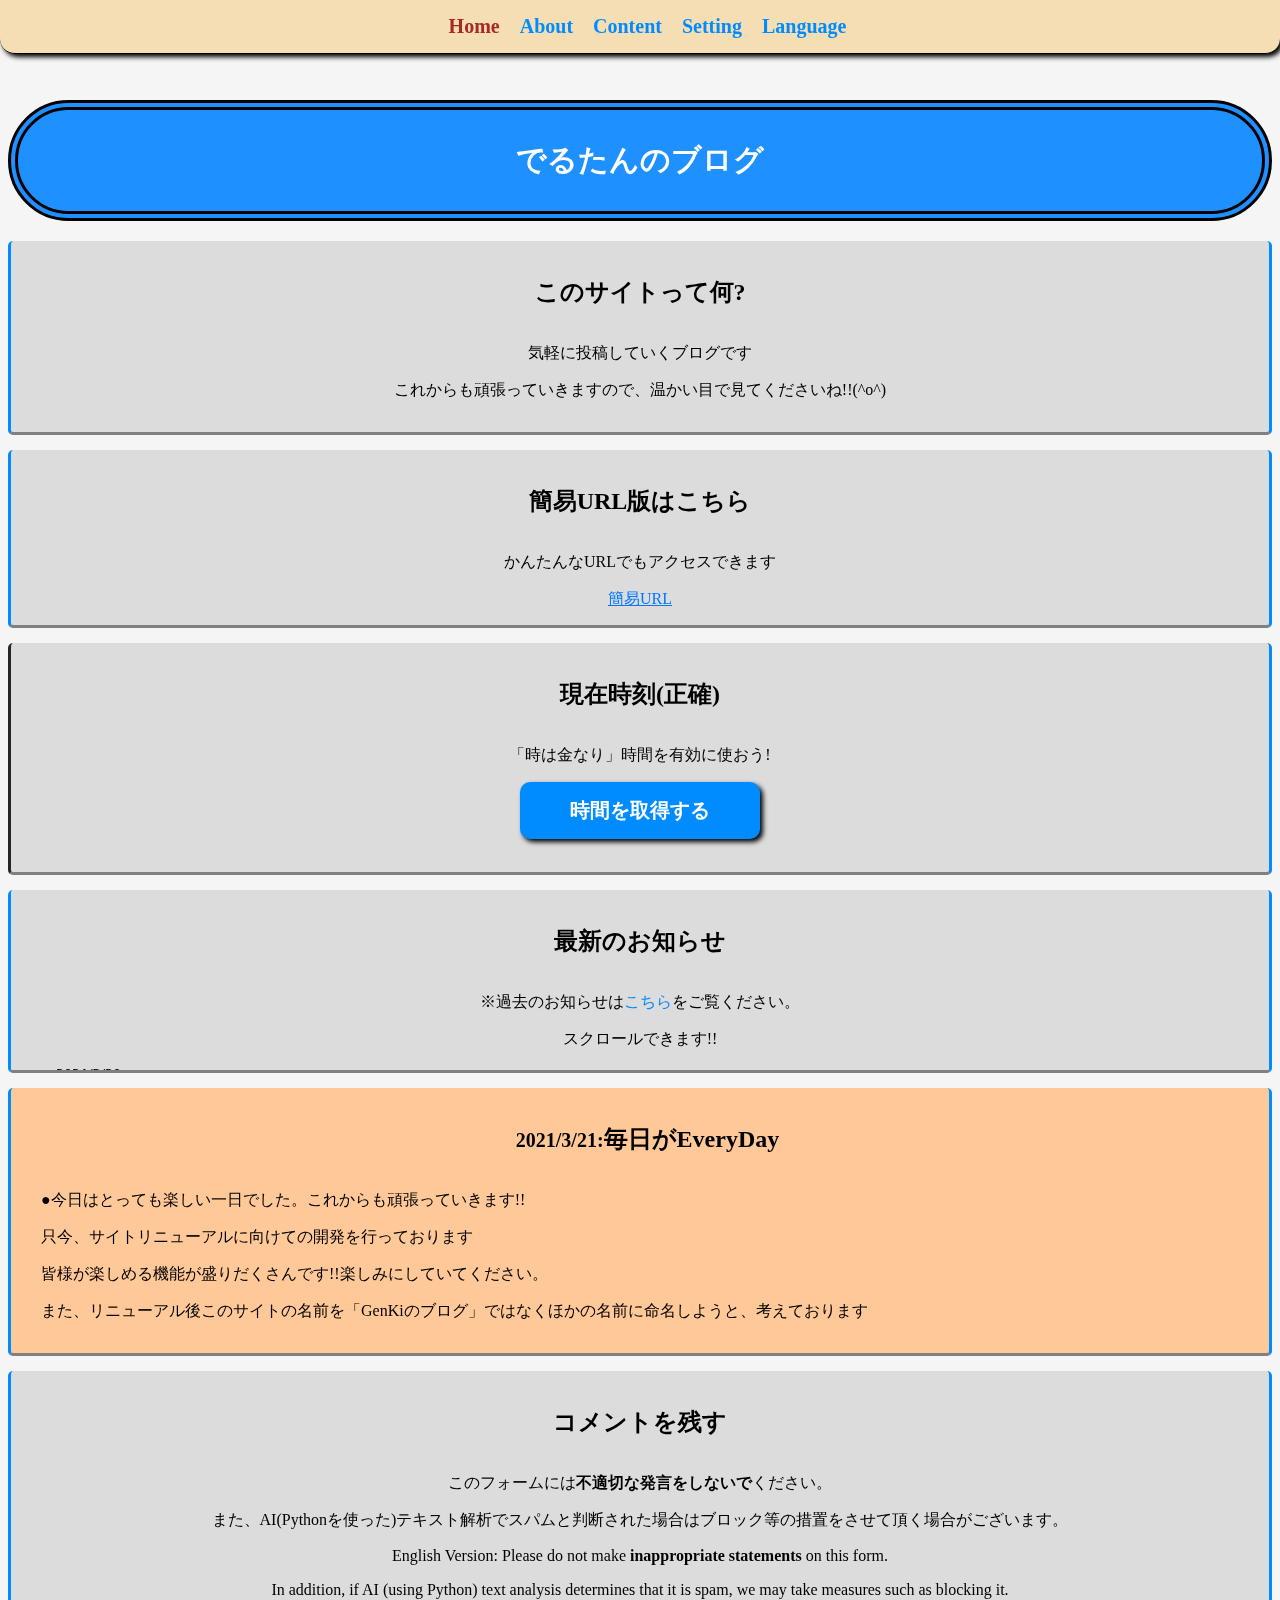
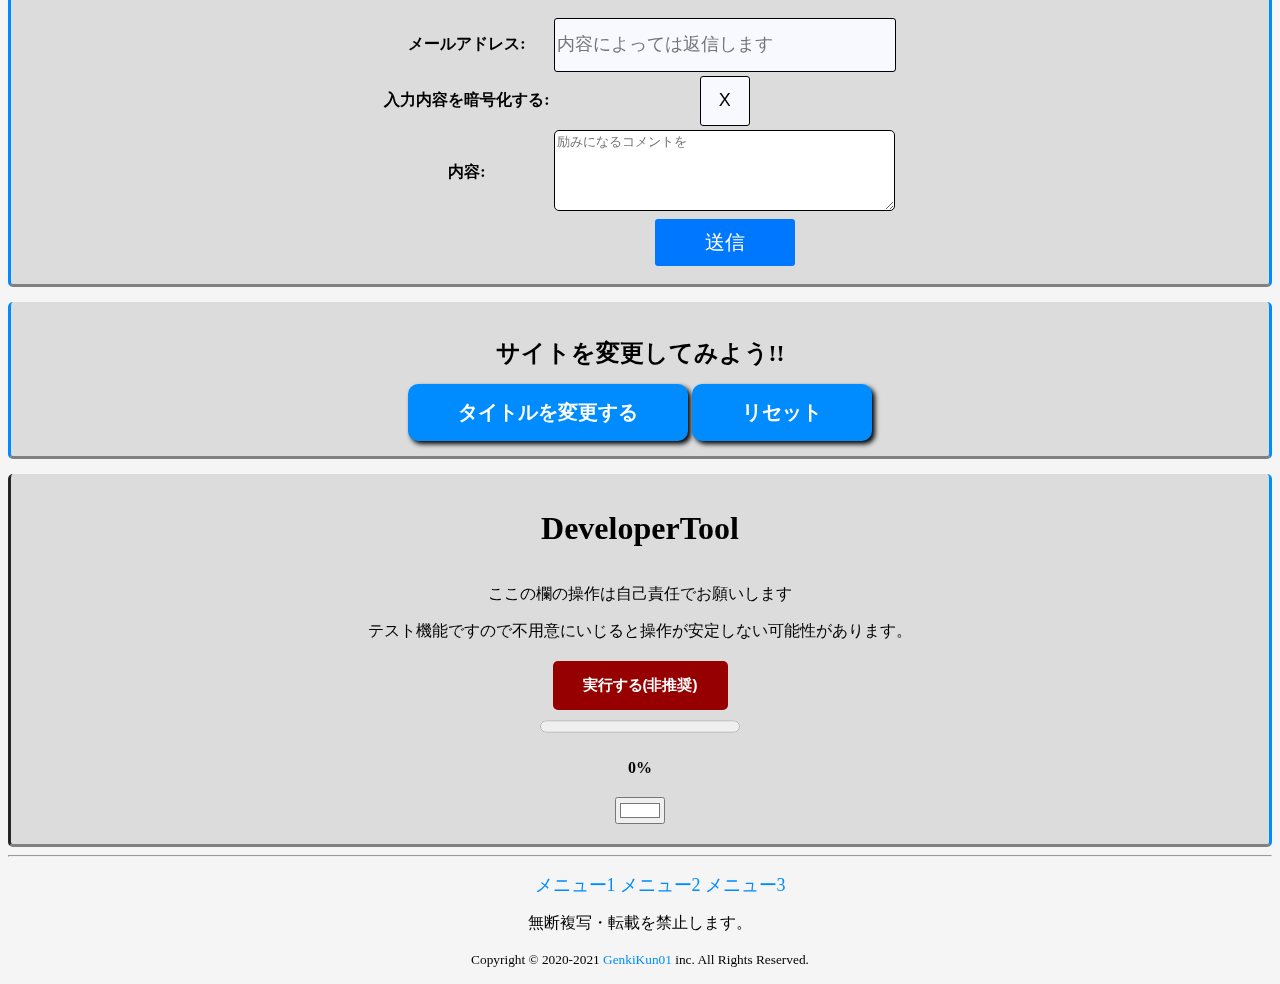
<file: index.html>
<!DOCTYPE html>
<html lang="ja">
    <head>
        <meta charset="UTF-8">
        <meta name="viewport" content="width=device-width,initial-scale=1.0">
        <meta name="google-site-verification" content="SME6ocUksZXWJsDqyWd_zpH16EX_zYAu-V6Lxx9dfWw" />
        <meta name="description" content="げんきくん公式!!">
        <link rel="icon" href="image/favicon.ico">
        <link rel="stylesheet" href="css/style.css">
        <title>Home | でるたん</title>
        <script src="js/index.js"></script>
        <script>
            //Myfunction()
            //var names = "font-size:20px;"
            //var ke = "background-color:yellow; font-size:30px; color:red;"
            //console.log("%c警告",ke)
            //console.log("%cこのコンソールによくわからないコードなどを貼り付けたり入力しないでください。",names)
        </script>
    </head>
    <body id="ffffff">
        <div>
            <header>
                <nav class="topnav">
                    <ul>
                        <li><a style="color: brown; text-decoration: none; cursor: default; font-size: 20px;">Home</a></li>
                        <li><a href="#title">About</a></li>
                        <li><a href="#">Content</a></li>
                        <li><a href="#">Setting</a></li>
                        <li><a href="#">Language</a></li>
                    </ul>
                </nav>
            </header>
            <div class="title">
                <h1 id="title">でるたんのブログ</h1>
            </div>
            <div class="why">
                <h2 style="padding-bottom: 15px;">このサイトって何?</h2>
                <p>気軽に投稿していくブログです</p>
                <p>これからも頑張っていきますので、温かい目で見てくださいね!!(^o^)</p>
            </div>
            <div class="why" style="margin-top: 15px;">
                <h2 style="padding-bottom: 15px;">簡易URL版はこちら</h2>
                <p>かんたんなURLでもアクセスできます</p>
                <a href="http://xn--w8jeh4xc.ml" style="color: rgb(0, 119, 255);">簡易URL</a>
            </div>
            <div class="time" id="tii">
                <h2 style="padding-bottom: 15px;">現在時刻(正確)</h2>
                <p>「時は金なり」時間を有効に使おう!</p>
                <button onclick="zikan();" id="bu">時間を取得する</button>
                <h3 id="write"></h3>
            </div>
            <div class="information">
                <h2 style="text-align: center; padding-bottom: 15px;">最新のお知らせ</h2>
                <p style="text-align: center;">※過去のお知らせは<a href="#">こちら</a>をご覧ください。</p>
                <p style="text-align: center;">スクロールできます!!</p>
                <div style="padding-left: 30px;" class="informationone">
                    <dl>
                        <dt>2021/3/20</dt>
                        <dd>サイトのデザインをリニューアルしました。</dd>
                        <dt>2021/3/21</dt>
                        <dd>基本情報技術者試験を受けたい。</dd>
                        <dt>2021/3/22</dt>
                        <dd>これからもがんばりますね!!</dd>
                        <dt>2021/3/30</dt>
                        <dd>時間を追加しました。</dd>
                    </dl>
                </div>
            </div>
            <div class="main">
                <h2><small>2021/3/21:</small>毎日がEveryDay</h2>
                <p>●今日はとっても楽しい一日でした。これからも頑張っていきます!!</p>
                <p>只今、サイトリニューアルに向けての開発を行っております</p>
                <p>皆様が楽しめる機能が盛りだくさんです!!楽しみにしていてください。</p>
                <p>また、リニューアル後このサイトの名前を「GenKiのブログ」ではなくほかの名前に命名しようと、考えております</p>
            </div>
            <div class="comment">
                <h2 style="text-align: center; padding-bottom: 15px;">コメントを残す</h2>
                <p style="text-align: center;">このフォームには<strong>不適切な発言をしないで</strong>ください。</p>
                <p style="text-align: center;">また、AI(Pythonを使った)テキスト解析でスパムと判断された場合はブロック等の措置をさせて頂く場合がございます。</p>
                <p style="text-align: center;">English Version: Please do not make <strong>inappropriate statements</strong> on this form.</p>
                <p style="text-align: center;">In addition, if AI (using Python) text analysis determines that it is spam, we may take measures such as blocking it.</p>
                <form method="POST" action="https://script.google.com/macros/s/AKfycbyPCV4aQEEnR6vZfT_jN6-bUiv0Pmrfl9f3kJzL9bOzQRY4eQuB8ozWJzLiOPP07h09vQ/exec">
                    <table style="margin: auto;">
                        <tr>
                            <th>メールアドレス: </th><th><input type="email" size="30" placeholder="内容によっては返信します" id="pass" name="one"></th>
                        </tr>
                        <tr>
                            <th>入力内容を暗号化する: </th><th><input type="button" value="X" onclick="show();" id="butt" style="width: 50px; height: 50px; background-color: ghostwhite;"></th>
                        </tr>
                        <tr>
                            <th>内容: </th><th><textarea style="border-radius: 5px; border-color: black; font-family:'Franklin Gothic Medium', 'Arial Narrow', Arial, sans-serif;" name="two" id="" cols="40" rows="5" placeholder="励みになるコメントを" style="background-color: ghostwhite;"></textarea></th>
                        </tr>
                        <tr>
                            <th></th><th><button>送信</button></th>
                        </tr>
                    </table>
                </form>
            </div>
            <div class="wow">
                <h2 style="margin-bottom: 15px;">サイトを変更してみよう!!</h2>
                <button onclick="henkou()">タイトルを変更する</button>
                <button onclick="henkou1()">リセット</button>
            </div>
            <div class="dev">
                <h1 style="padding-bottom: 15px;">DeveloperTool</h1>
                <p>ここの欄の操作は自己責任でお願いします</p>
                <p>テスト機能ですので不用意にいじると操作が安定しない可能性があります。</p>
                <table style="margin: auto;">
                    <tr>
                        <th><button id="myButton" onclick="myFunc()">実行する(非推奨)</button></th>
                    </tr>
                    <tr>
                        <th><progress id="myProgress" max="100" value="0"  style="width: 200px; height: 25px;"></progress></th>
                    </tr>
                    <tr>
                        <th><p id="p">0%</p></th>
                    </tr>
                    <tr>
                        <th><input type="color" id="iro" value="#ffffff"></th>
                    </tr>
                    <tr></tr>
                </table>
            </div>
            <footer style="text-align: center;">
            <hr>
            <nav>
                <ul style="list-style: none;">
                    <li><a href="">メニュー1</a></li>
                    <li><a href="">メニュー2</a></li>
                    <li><a href="">メニュー3</a></li>
                </ul>
            </nav>
            <p>無断複写・転載を禁止します。</p>
            <p><small>Copyright © 2020-2021 <a href="#" style="color:rgb(0, 140, 255)(0, 119, 255); text-decoration: none;">GenkiKun01</a> inc. All Rights Reserved.</small></p>
            </footer>
        </div>
    </body>
</html>
</file>
<file: css/style.css>
body{
    background-color: whitesmoke;
    color: black;
    user-select: none;
}
header .topnav ul{
    background-color: wheat;
    list-style: none;
    text-align: center;
    border-radius: 0px 0px 15px 15px;
    border-bottom: 1px black solid;
    padding: 15px;
    font-size: 20px;
    opacity: 0.7;
    position: fixed;
    margin: 0;
    top: 0;
    left: 0;
    right: 0;
}
header .topnav ul:hover{
    opacity: 1;
    box-shadow: 3px 3px 5px black;
}
header .topnav li{
    display: inline;
    padding-left: 15px;
}
header .topnav ul li a{
    text-decoration: none;
    color: rgb(0, 140, 255);
    font-family: Yu Gothic Medium;
    font-weight: bold;
}
header .topnav ul li a:hover{
    color: brown;
    text-decoration: underline;
    cursor: pointer;
}
header .topnav ul li a:active{
    font-size: 19px;
}
.title h1{
    margin-top: 100px;
    background-color: dodgerblue;
    text-align: center;
    color: white;
    padding: 30px;
    font-size: 30px;
    border-radius: 100px;
    border:double black 10px;
    transition: 0.5s;
}
.title h1:hover{
    background-color: rgb(133, 200, 255);
    color: black;
    box-shadow: 3px 3px 5px black;
}
.why{
    background-color: gainsboro;
    border-left: rgb(0, 140, 255) solid 3px;
    border-right: rgb(0, 140, 255) solid 3px;
    border-bottom: grey solid 3px;
    text-align: center;
    padding: 15px;
    border-radius: 5px;
}
.why:hover{
    box-shadow: 3px 3px 5px black;
}
.information{
    background-color: gainsboro;
    border-left: rgb(0, 140, 255) solid 3px;
    border-right: rgb(0, 140, 255) solid 3px;
    border-bottom: grey solid 3px;
    padding: 15px;
    border-radius: 5px;
    margin-top: 15px;
    overflow: scroll;
    height: 150px;
}
.information:hover{
    box-shadow: 3px 3px 5px black;
}
.informationone dt{
    font-weight: bold;
}
.informationone dd{
    padding-bottom: 15px;
}
.information a{
    color: rgb(0, 140, 255);
    text-decoration: none;
}
.information a:hover{
    color: brown;
    text-decoration: underline;
}
.information a:active{
    font-size: 12px;
}
.main{
    background-color: rgb(255, 200, 152);
    border-left: rgb(0, 140, 255) solid 3px;
    border-right: rgb(0, 140, 255) solid 3px;
    border-bottom: grey solid 3px;
    padding: 15px;
    margin-top: 15px;
    padding-left: 30px;
    border-radius: 5px;
}
.main:hover{
    box-shadow: 3px 3px 5px black;
}
.main h2{
    text-align: center;
    padding-bottom: 15px;
}
.comment{
    background-color: gainsboro;
    border-left: rgb(0, 140, 255) solid 3px;
    border-right: rgb(0, 140, 255) solid 3px;
    border-bottom: grey solid 3px;
    padding: 15px;
    border-radius: 5px;
    margin-top: 15px;
}
.comment input{
    border: solid 1px black;
    border-radius: 3px;
    background-color: ghostwhite;
    height: 50px;
    font-size: 18px;
}
.comment button{
    background-color: rgb(0, 119, 255);
    border: 0px solid;
    border-radius: 3px;
    padding: 10px;
    padding-left: 50px;
    padding-right: 50px;
    font-size: 20px;
    color: white;
    cursor: pointer;
    transition: 0.4s;
    outline: none;
}
.comment button:hover{
    background-color: rgb(0, 90, 180);
    transition: 0.4s;
    font-size: 21px;
}
.comment:hover{
    box-shadow: 3px 3px 5px black;
}
.comment button:active{
    font-size: 18px;
    transition: 0.4s;
}
footer a{
    color: rgb(0, 140, 255);
    text-decoration: none;
}
footer a:hover{
    color: brown;
    text-decoration: underline;
}
footer li{
    display: inline;
    font-size: 18px;
}
.wow{
    background-color: gainsboro;
    border-left: rgb(0, 140, 255) solid 3px;
    border-right: rgb(0, 140, 255) solid 3px;
    border-bottom: grey solid 3px;
    padding: 15px;
    border-radius: 5px;
    margin-top: 15px;
    text-align: center;
}
.wow button{
    background-color: rgb(0, 140, 255);
    border: 0px solid;
    border-radius: 10px;
    padding: 15px;
    padding-left: 50px;
    padding-right: 50px;
    font-weight: bold;
    font-size: 20px;
    color: white;
    cursor: pointer;
    box-shadow: 3px 3px 5px black;
}
.wow button:hover{
    box-shadow: black 0px 0px 0px;
    color: black;
    background-color: rgb(0, 110, 255);
}
.wow button:active{
    font-size: 18px;
}
.dev{
    background-color: gainsboro;
    border-left: rgb(36, 38, 39) solid 3px;
    border-right: rgb(0, 140, 255) solid 3px;
    border-bottom: grey solid 3px;
    padding: 15px;
    border-radius: 5px;
    margin-top: 15px;
    text-align: center;
}
.dev #myButton{
    background-color: rgb(150, 0, 0);  
    color: white;
    padding: 15px;
    padding-left: 30px;
    padding-right: 30px;
    font-size: 15px;
    border: none;
    border-radius: 5px;
    cursor: pointer;
    font-weight: bold;
}
.dev #myButton:hover{
    background-color: rgb(100, 0, 0);
    box-shadow: 3px 3px 10px 3px black;
}
.dev #myButton:active{
    font-size: 13px;
}
#myButton:disabled:hover{
    background-color: rgb(100, 100, 100);
    cursor: not-allowed;
    box-shadow: none;
    font-size: 13px;
    color: gray;
}
#myButton:disabled{
    background-color: rgb(100, 100, 100);
    cursor: not-allowed;
    box-shadow: none;
    font-size: 13px;
    color: gray;
}
.time{
    background-color: gainsboro;
    border-left: rgb(36, 38, 39) solid 3px;
    border-right: rgb(0, 140, 255) solid 3px;
    border-bottom: grey solid 3px;
    padding: 15px;
    border-radius: 5px;
    margin-top: 15px;
    text-align: center;
}
.time button{
    background-color: rgb(0, 140, 255);
    border: 0px solid;
    border-radius: 10px;
    padding: 15px;
    padding-left: 50px;
    padding-right: 50px;
    font-weight: bold;
    font-size: 20px;
    color: white;
    cursor: pointer;
    box-shadow: 3px 3px 5px black;
}
.time button:hover{
    box-shadow: black 0px 0px 0px;
    color: black;
    background-color: rgb(0, 110, 255);
}
.time button:active{
    font-size: 18px;
}

.botan{
    background-color: rgb(0, 119, 255);
    border: none;
    color: white;
    padding: 10px;
    padding-left: 30px;
    padding-right: 30px;
    border-radius: 3px;
    cursor: pointer;
    outline: none;
    transition: 0.3s;
    font-size: 14px;
}
.botan:hover{
    background-color: rgb(0, 90, 194);
    font-size: 16px;
}
.botan:active{
    font-size: 13px;
}
</file>
